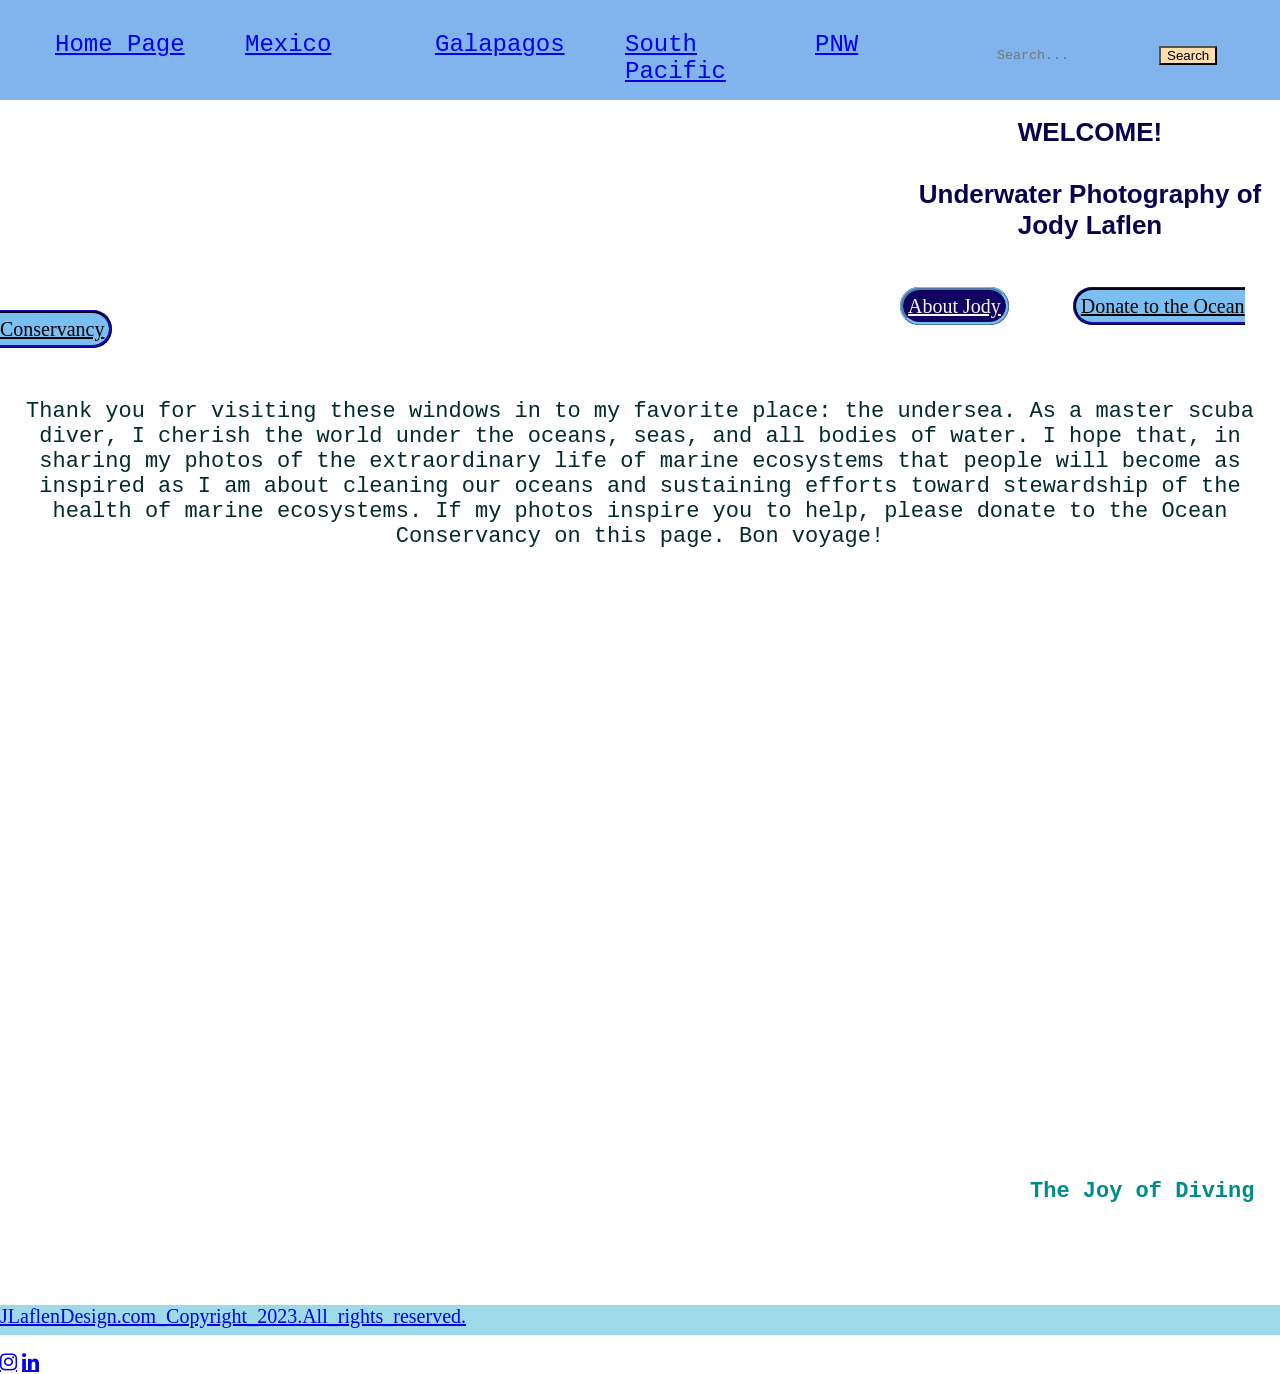
<file: index.html>
<!DOCTYPE html>
<html lang="en">
<head>
    <meta charset="UTF-8">
    <meta name="viewport" content="width=device-width, initial-scale=1.0">
    <link rel="stylesheet" href="https://cdnjs.cloudflare.com/ajax/libs/font-awesome/4.7.0/css/font-awesome.min.css">
    <title>Home Page</title>
    <link rel="stylesheet" href="styleJUP.css" />
</head>
<body>

    <nav>
    <ul class="nav_bar">
        <li><a href="https://github.com/jlaflen-design/Jody-s-Underwater-Photography/blob/main/indexhomepage.html"> Home Page</a></li>
        <li><a href="https://github.com/jlaflen-design/Jody-s-Underwater-Photography/blob/main/indexmexpage.html"> Mexico</a></li>
        <li><a href="https://github.com/jlaflen-design/Jody-s-Underwater-Photography/blob/main/indexgalappage.html"> Galapagos</a></li>
        <li><a href="https://github.com/jlaflen-design/Jody-s-Underwater-Photography/blob/main/indexSPpage.html"> South Pacific</a></li>
        <li><a href="https://github.com/jlaflen-design/Jody-s-Underwater-Photography/blob/main/indexPNWpage.html"> PNW</a></li>     
        </ul>
        <section class="navbarx">
            <input type="text" placeholder="Search..." class="rectangle-shape" />
            <i class="fa fa-magnifying-glass"></i>
            <button class="rectangle-button">Search</button>
        </section>

        <section>
            <button class="rounded-rectangle-button">CONTACT</button>
        </section>


    </nav>

     <h1>
        WELCOME!
        <br></br>
        Underwater Photography of Jody Laflen
     </h1>
   
<br></br>

<div class="buttons" design: inline>
    <a class="rectangle2-button" href="https://www.jlaflendesign.com/about-5">About Jody</a>

    <a class="rounded-rectangle3-button" href="https://donate.oceanconservancy.org/page/92181/donate/1?ea.tracking.id=23HPXHJAXX&utm_medium=PaidSearch&utm_source=Microsoft&utm_campaign=Branded&msclkid=0b304a7d6fe61f3c84c02f6e1735bea9&utm_term=ocean%20conservancy&utm_content=Brand">Donate to the Ocean Conservancy</a>
</div>
<br></br>
<section class="words">
    <p>
        Thank you for visiting these windows in to my favorite place: the undersea.
        As a master scuba diver, I cherish the world under the oceans, seas, and all
        bodies of water. I hope that, in sharing my photos of the extraordinary life of
        marine ecosystems that people will become as inspired as I am about cleaning our
        oceans and sustaining efforts toward stewardship of the health of marine
        ecosystems. If my photos inspire you to help, please donate to the Ocean Conservancy
        on this page. Bon voyage!
    </p>
</section>  
<br></br>
 
    <h3>
        <embed><iframe width="800" height="500" src="https://www.youtube.com/embed/9baNn4mQics?si=pXSI6i8BBaYHKpFw" title="YouTube video player" frameborder="0" allow="accelerometer; autoplay; clipboard-write; encrypted-media; gyroscope; picture-in-picture; web-share" allowfullscreen></iframe></embed>
    </h3>
        
    <h4>
        <p2>The Joy of Diving</p2>
    </h4>
    
    <br></br>
    <br></br>

    <footer>
        <a href="JLaflenDesign.com">JLaflenDesign.com_Copyright_2023.All_rights_reserved.</a>

    <div class="socialmediaicons">
        <a class="fa fa-youtube" href="https://www.youtube.com/channel/UCmQHNI5WEzk8UNn-iJq3O5g"></a>
        <a class="fa fa-instagram" href="https://www.instagram.com/jodylaflen/"></a>
        <a class="fa fa-linkedin" href="https://www.linkedin.com/in/jodylaflen/"></a>
    </div>
</footer>

</body>
</html>
</file>
<file: styleJUP.css>
body {
    margin: 0;

    display: flex;
   flex-direction: column;
    min-height: 100vh;
    margin-left: 0;
    margin-right: 0;
}

nav {
    display: flex;
    flex-direction: row;
    justify-content: space-between;
    font-family: Courier;
    height: 100px;
    background-color: #81b3ed;
   }

   li {
    list-style-type: none;
    margin: 15px;
    width: 160px;
    font-family: Courier;
    text-decoration: solid;
    font-style: bold;
    font-size: 24px;
    color: #0e022d;
   }

   .nav_bar {
    display: flex;
    justify-content: space-around;
    width: auto;
    margin-right: 5px;
   }

   .navbarx {
    list-style-type: none;
    /*width: 300px;*/
    display: flex;
    font-family: Courier, bold;
    font-size: 24px;
    margin-top: auto;
    margin-bottom: 35px;
    display: center;
   }

   .input{
    shape-image-threshold: initial;
    background-color: aliceblue;
    border:#0f032b;
   }

   .rectangle-button {
    /*margin-left: 300px;*/
    padding-top: 0px;
    padding-bottom: 0px;
    shape-outside: inherit;
    background-color:navajowhite
   }

   .rounded-rectangle-button {
    display:flex;
    margin-left: 600px;
    margin-right: 10px;
    margin-top: 35px;
    border-radius: 20px;
    padding: 4px;
    shape-outside: inherit;
    shape-rendering: auto;
    background-color:rgb(206, 240, 17);
    color:#0f032b;
    border:#0e022d;
    border-style: ridge;
    font-size: 18px;
   }
    

   .rectangle2-button {
    display: inline;
    margin-left: 900px;
    max-height: 25px;
    max-width: 110px;
    text-align: center;
    border-radius: 20px;
    padding: 5px;
    shape-outside:content-box;
    shape-rendering: auto;
    font-family: Georgia;
    background-color:rgb(17, 3, 97);
    color:#f7f7f9;
    border:#7abef2;
    border-style: ridge;
    font-size: 20px;
   }

   .rounded-rectangle3-button {
    display: inline;
    margin-left: 60px;
    max-height: 25px;
    max-width: 300px;
    border-radius: 20px;
    padding: 5px;
    shape-outside:content-box;
    shape-rendering: auto;
    font-family: Georgia;
    background-color:#7abef2;
    color:#000000;
    border:rgb(17, 3, 97);
    border-style: ridge;
    font-size: 20px;
   }


   h1 {
    display: flex;
    text-align: center;
    font-family:Helvetica, bold;
    color:#09034e;
    font-size: 26px;
    margin-left: 900px;
   }

   /*h2 {
    display:flex;
    text-align: center;
    font-family: Helvetica, bold;
    color: #09034e;
    font-size: 34px;
    padding-top: 25px;
    margin-left: 850px;
   }*/

   main {
    background-color: #c6d4c9;
    display:inline-block;
   }

   video {
    width: 600px;
    height: 400px;
    border: 1px solid black;
}

   .flex-ctr {
    display: flex;
    justify-content: left;
    align-items: left;
   }

form {
    display: flex;
    align-items: center;
    background-color: #f1f1f1;
    border-radius: 5px;
    padding: 5px;
}

input[type="text"] {
    border: none;
    outline: none;
    background-color: transparent;
    flex-grow: 1;
}

p{
    text-wrap: wrap;
    display: flex;
    text-align: center;
    font-family: courier, bold;
    font-size: 22px;
    color:rgb(2, 43, 43)
}

button[type="submit"] {
    border: none;
    outline: none;
    background-color: transparent;
}

input {
    font-family: Courier;
}

style {
    align-items: center;
}

h3 {
    display: center;
    align-items: center;
    font-display: inline;
    margin-left: 750px;
}

h4 {
    font-family: courier, bold;
    font-size: 22px;
    color:darkcyan;
    margin-left: 1030px; 
}

footer {
    display:inline;
    background-color: #9cd9e9;
    color:#f1f1f1;
    font-size: 20px;
    height: 30px;
   }

.socialmediaicons {
    display: inline;
    size: 15px;
    color: #f1f1f1;
    margin-left: 1800px;
}
</file>
